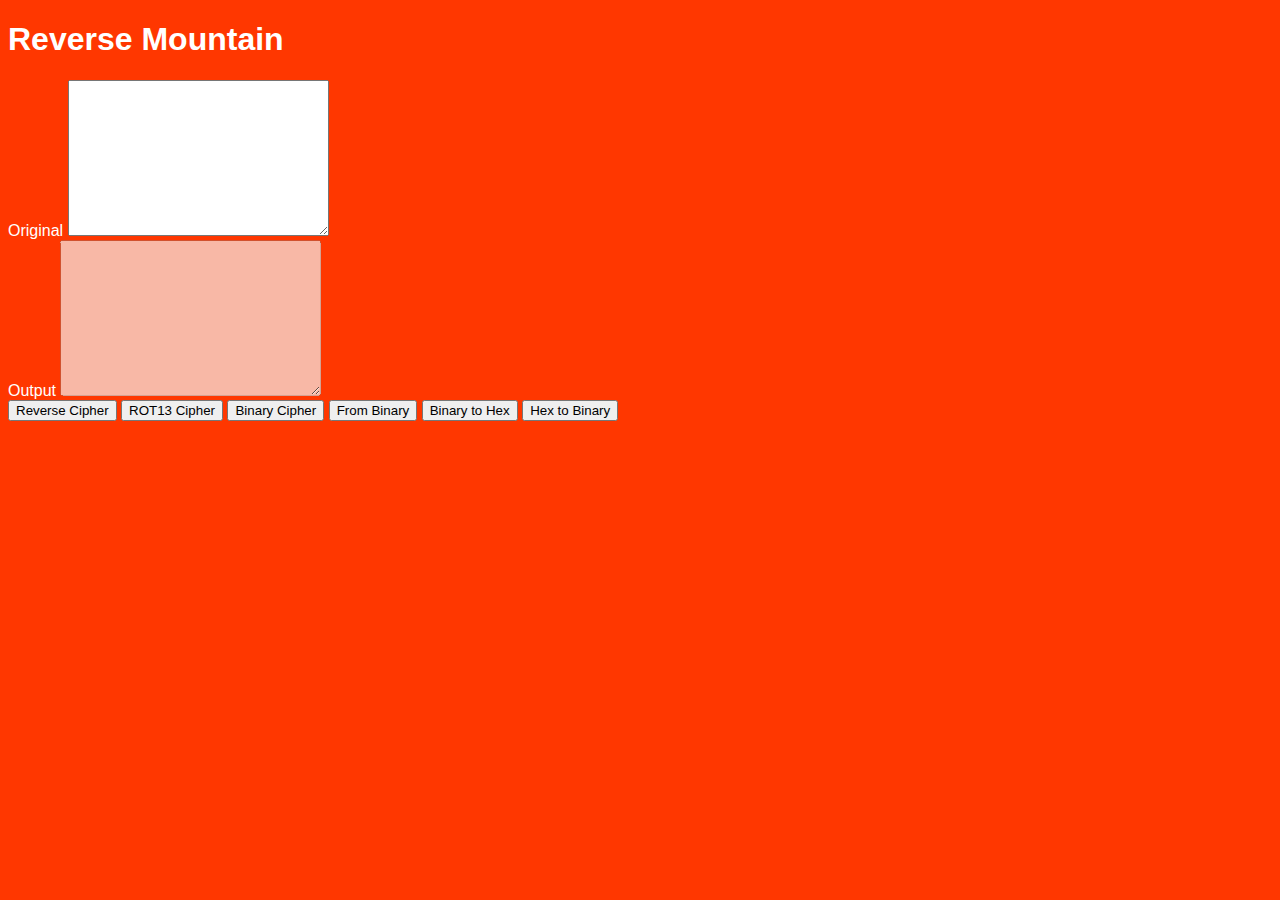
<file: index.html>
<!DOCTYPE html>
<html>
  <head>
    <title>Reverse Mountain</title>
    <link rel="stylesheet" type="text/css" href="reverse.css">
  </head>

  <body>
    <header>
      <h1>Reverse Mountain</h1>
    </header>
    <div class="input">
      <label for="original">Original</label>
      <textarea name="original" id="input" cols="30" rows="10" placeholder="Aa">
      </textarea>
    </div>
    
    <div class="output">
      <label for="output">Output</label>
      <textarea name="output" id="output" cols="30" rows="10" disabled=""></textarea>
    </div>

    <button id="reverse">Reverse Cipher</button>
    <button id="rot13">ROT13 Cipher</button>
    <button id="toBinary">Binary Cipher</button>
    <button id="fromBinary">From Binary</button>
    <button id="toHex">Binary to Hex</button>
    <button id="binaryH">Hex to Binary</button>
    <script src="reverse.js"></script>
  </body>
</html>
</file>
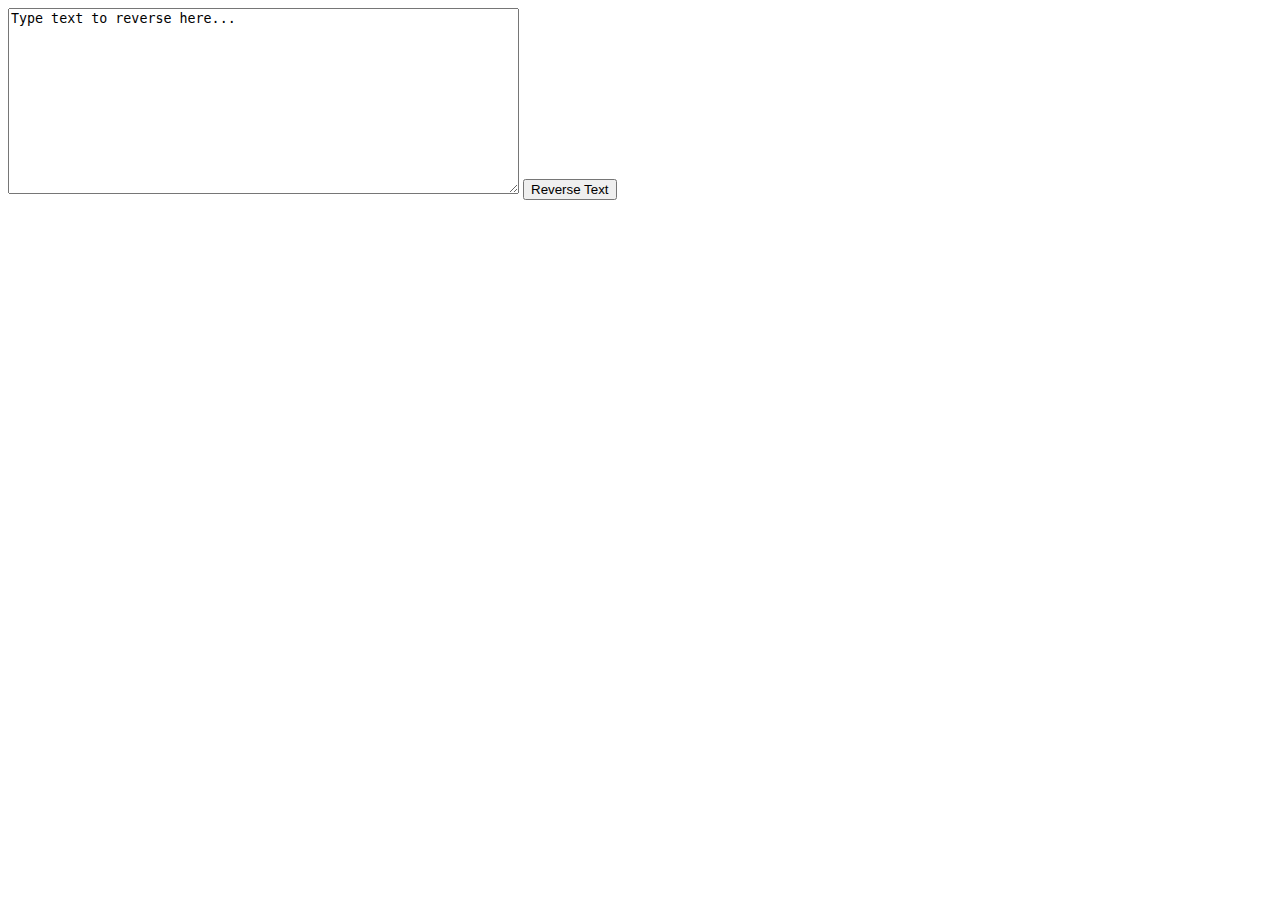
<file: ReverseMountain.html>
<!DOCTYPE html>
<html>
  <head>
    <title>
      Reverse Mountain
    </title>
  </head>

  <body>
    <textarea 
      id="myTextarea"
      rows="12" 
      cols="61" placeholder="Type text to reverse here..." 
      >Type text to reverse here...
    </textarea>

    <button onclick="reverseTextarea()">Reverse Text</button>
    <script src="reverse.js"></script>
  </body>
</html>
</file>
<file: reverse.css>
div {
  display: block;
}
body {
  background: #ff3700;
  color: #fff;
}

body, textarea {
  font-family: helvetica, sans-serif;
}
html {
  font-family: sans-serif;
  line-height: 1.15;
  -ms-text-size-adjust: 100%;
  -webkit-text-size-adjust: 100%;
}
</file>
